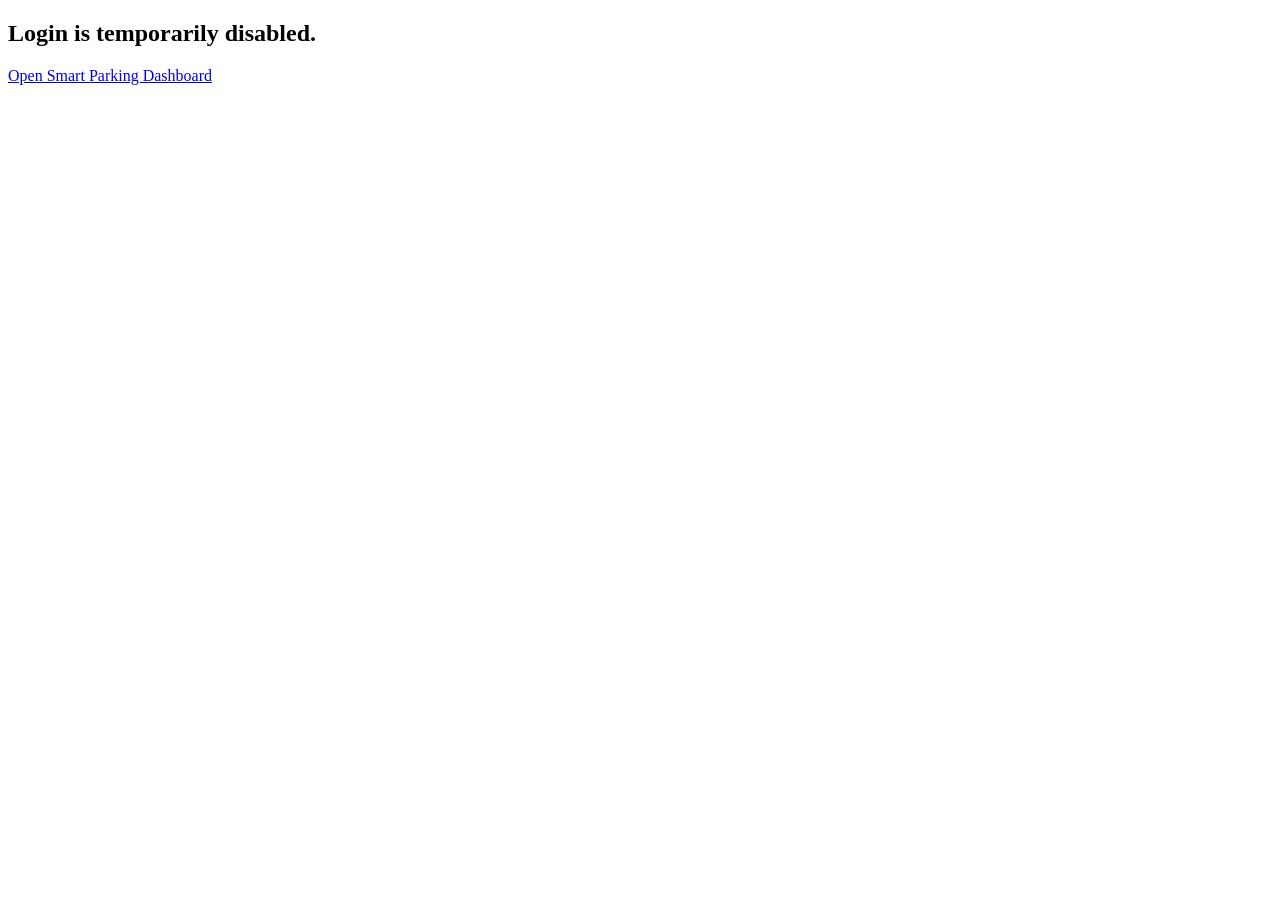
<file: templates/login.html>
<!DOCTYPE html>
<html lang="en">
<head>
    <meta charset="UTF-8">
    <title>Login Disabled</title>
</head>
<body>
    <h2>Login is temporarily disabled.</h2>
    <a href="/">Open Smart Parking Dashboard</a>
</body>
</html>
</file>
